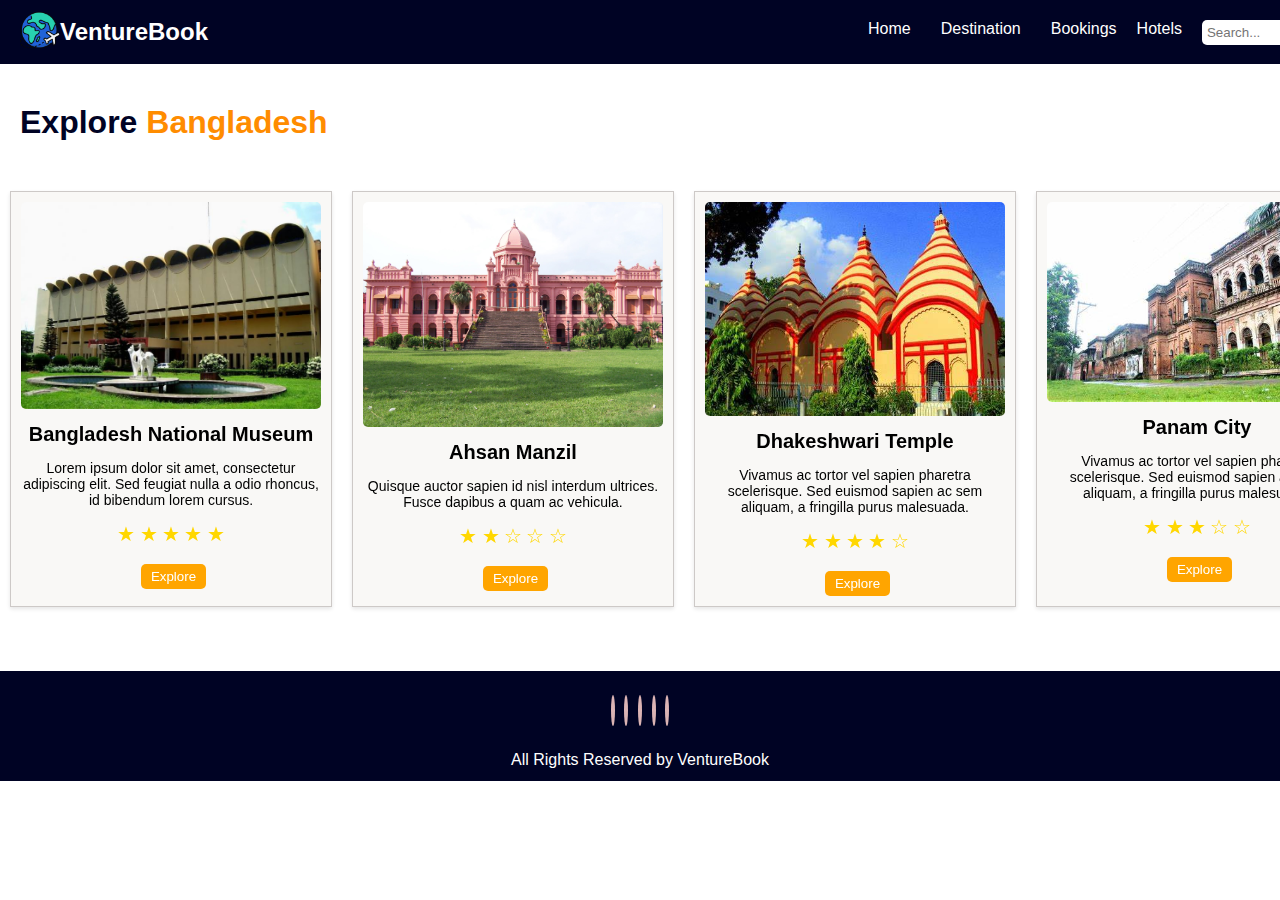
<file: index.html>
<!DOCTYPE html>
<html lang="en">
<head>
    <meta charset="UTF-8">
    <meta name="viewport" content="width=device-width, initial-scale=1.0">
    <title>VentureBook</title>
    <link rel="stylesheet" href="style.css">
    <link rel="stylesheet" href="https://cdnjs.cloudflare.com/ajax/libs/font-awesome/6.4.2/css/all.min.css" integrity="sha512-z3gLpd7yknf1YoNbCzqRKc4qyor8gaKU1qmn+CShxbuBusANI9QpRohGBreCFkKxLhei6S9CQXFEbbKuqLg0DA==" crossorigin="anonymous" referrerpolicy="no-referrer" />
</head>
<body>
    <script src="script.js"></script>
    <div class="navbar">
        <div class="logo">
            <img src="logo.png" alt="Travel Guide Logo">
        </div>

        <div class="logotxt">VentureBook</div>
        <ul class="nav-links">
            <li><a href="index.html">Home</a></li>
            <li class="dropdown">
                <a href="#" class="dropbtn">Destination</a>
                    <div class="dropdown-content">
                        <a href="historical.html">Historical Sites</a>
                        <a href="natural.html">Natural Wonders</a>
                        <a href="cultural.html">Cultural and Heritage Destinations</a>
                        <a href="religious.html">Religious and Spiritual Sites</a>
                        <a href="river.html">River Cruises</a>

                    </div>

                </li></li>
            <li><a href="bookings.html">Bookings</a></li>
            <li><a href="hotels.html">Hotels</a></li>
            <div class="search-box">
                <input id="searchInput" type="text" placeholder="Search...">
                <button id="searchButton" type="submit">Search</button>
            </div>
        </ul>
    </div>
    <div class="content">
        <h1>Explore <span style="color:#FF8C00">Bangladesh</span></h1>
    </div>
    <!-- <img src="img1.jpg" alt=""> -->

    <div class="card">
        <div class="destination-card">
            <img src="img1.jpg" alt="Destination 1">
            <h3>Bangladesh National Museum</h3>
            <p>Lorem ipsum dolor sit amet, consectetur adipiscing elit. Sed feugiat nulla a odio rhoncus, id bibendum lorem cursus.</p>
            <div class="ratings">
                <span class="star">&#9733;</span>
                <span class="star">&#9733;</span>
                <span class="star">&#9733;</span>
                <span class="star">&#9733;</span>
                <span class="star">&#9733;</span>
            </div> <br>
            <button>Explore</button>

        </div>
        
        <div class="destination-card">
            <img src="img2.jpg" alt="Destination 2">
            <h3>Ahsan Manzil</h3>
            <p>Quisque auctor sapien id nisl interdum ultrices. Fusce dapibus a quam ac vehicula.</p>
            <div class="ratings">
                <span class="star">&#9733;</span>
                <span class="star">&#9733;</span>
                <span class="star">&#9734;</span>
                <span class="star">&#9734;</span>
                <span class="star">&#9734;</span>
            </div> <br>
            <button>Explore</button>

        </div>
        
        <div class="destination-card">
            <img src="img3.jpg" alt="Destination 3">
            <h3>Dhakeshwari Temple</h3>
            <p>Vivamus ac tortor vel sapien pharetra scelerisque. Sed euismod sapien ac sem aliquam, a fringilla purus malesuada.</p>
            <div class="ratings">
                <span class="star">&#9733;</span>
                <span class="star">&#9733;</span>
                <span class="star">&#9733;</span>
                <span class="star">&#9733;</span>
                <span class="star">&#9734;</span>
            </div> <br>
            <button>Explore</button>

        </div>
        <div class="destination-card">
            <img src="img6.jpg" alt="Destination 3">
            <h3>Panam City</h3>
            <p>Vivamus ac tortor vel sapien pharetra scelerisque. Sed euismod sapien ac sem aliquam, a fringilla purus malesuada.</p>
            <div class="ratings">
                <span class="star">&#9733;</span>
                <span class="star">&#9733;</span>
                <span class="star">&#9733;</span>
                <span class="star">&#9734;</span>
                <span class="star">&#9734;</span>
            </div> <br>
            <button>Explore</button>
        </div>
        
    </div>
    <br><br><br>
    <section class="footer">
        <div class="social">
            <a href="https://web.facebook.com/" class="fab fa-facebook"></a>
            <a href="https://www.instagram.com/" class="fab fa-instagram"></a>
            <a href="https://twitter.com/" class="fab fa-twitter"></a>
            <a href="https://www.linkedin.com/" class="fab fa-linkedin"></a>
            <a href="https://www.pinterest.com/" class="fab fa-pinterest"></a>

        </div>
        <div class="credit">All Rights Reserved by VentureBook</div>

    </section>

    
</body>
</html>
</file>
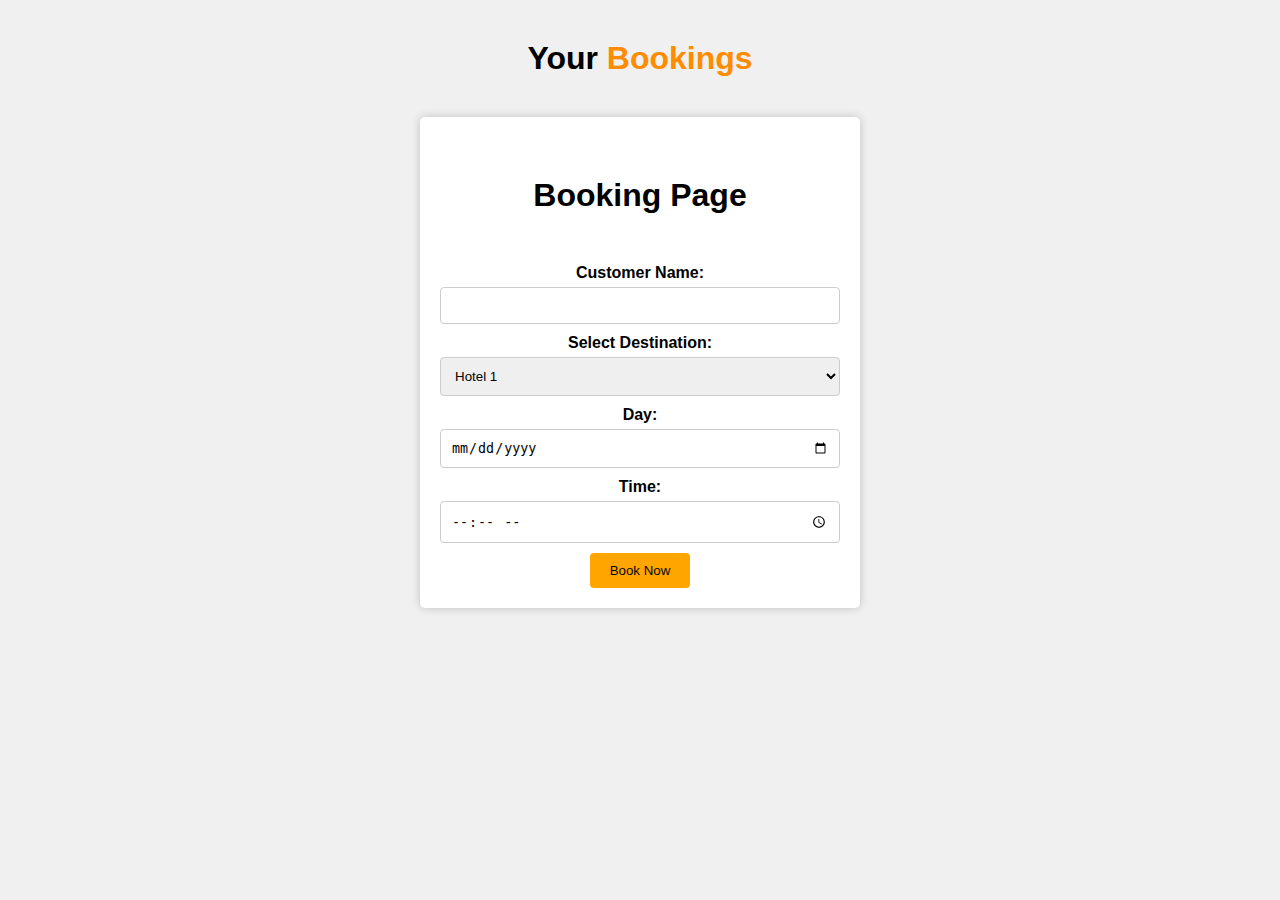
<file: bookings.html>
<!DOCTYPE html>
<html lang="en">
<head>
    <meta charset="UTF-8">
    <meta name="viewport" content="width=device-width, initial-scale=1.0">
    <title>Bookings-VentureBook</title>
    <link rel="stylesheet" href="bookings.css">
</head>
<body>
    <script src="bookings.js"></script>

    <div class="content">
        <h1>Your <span style="color:#FF8C00">Bookings</span></h1>
    </div>
    <!-- <img src="img1.jpg" alt=""> -->

    <div id="container" class="container">
        <h1>Booking Page</h1>
        <form id="booking-form">
            <label for="customerName">Customer Name:</label>
            <input type="text" id="customerName" required>

            <label for="destination">Select Destination:</label>
            <select id="destination">
                <option value="hotel1">Hotel 1</option>
                <option value="hotel2">Hotel 2</option>
                <option value="hotel3">Hotel 3</option>
            </select>

            <label for="day">Day:</label>
            <input type="date" id="day" required>

            <label for="time">Time:</label>
            <input type="time" id="time" required>

            <button  onclick="submitForm()">Book Now</button>
        </form>
    </div>
    <div id="confirmation-popup" class="popup">
        <div class="popup-content">
            <span class="close" id="close-popup">&times;</span>
            <p id="confirmation-message">Your booking is confirmed!</p>
        </div>
    </div>


        
</body>
</html>
</file>
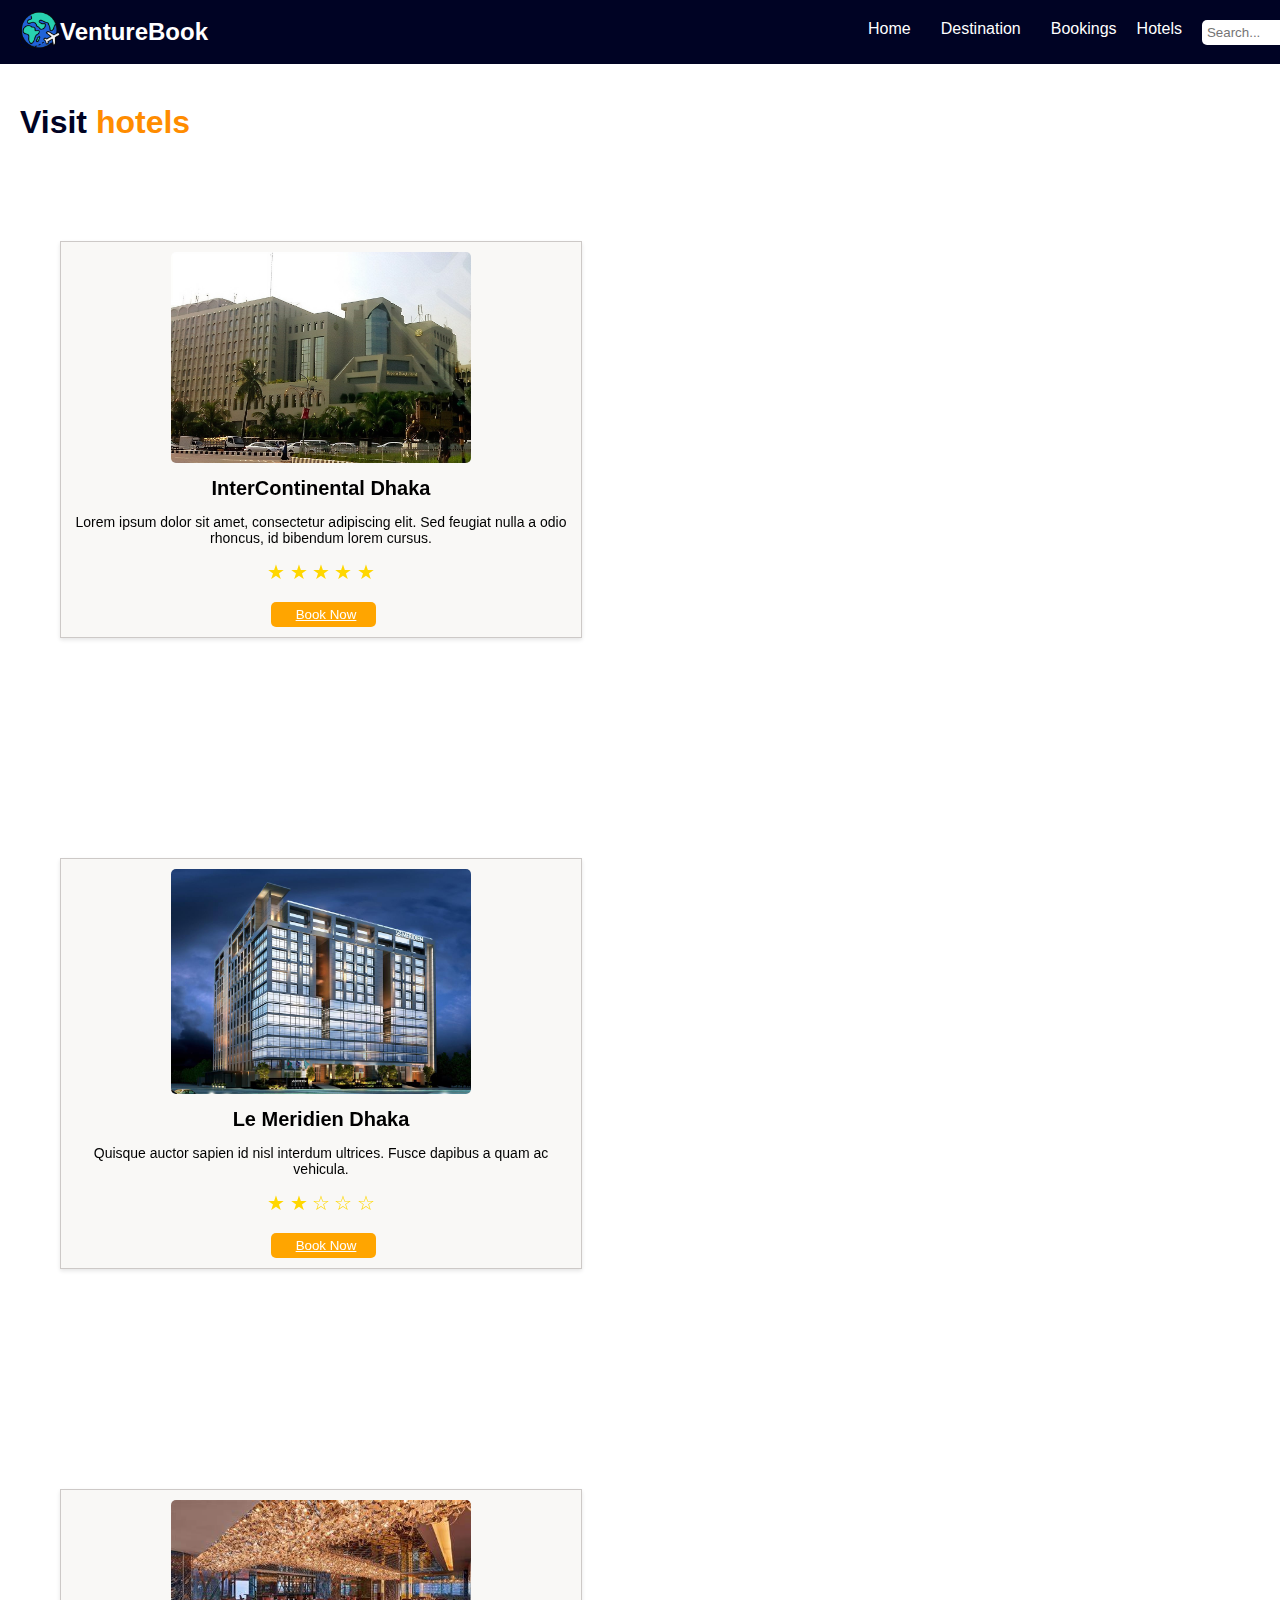
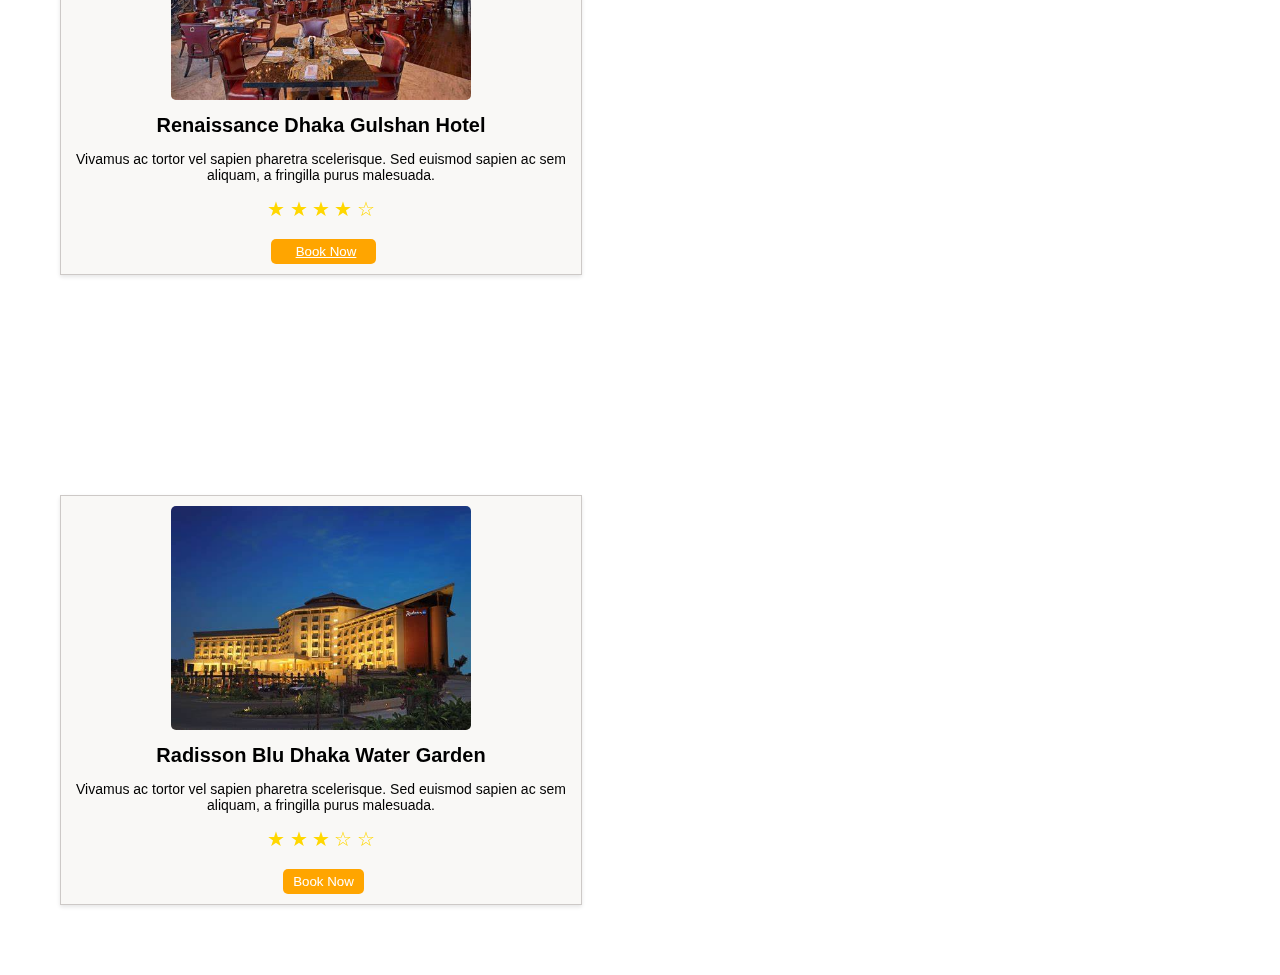
<file: hotels.html>
<!DOCTYPE html>
<html lang="en">
<head>
    <meta charset="UTF-8">
    <meta name="viewport" content="width=device-width, initial-scale=1.0">
    <title>Hotels-VentureBook</title>
    <link rel="stylesheet" href="hotels.css">
</head>
<body>
    <script src="script.js"></script>
    <div class="navbar">
        <div class="logo">
            <img src="logo.png" alt="Travel Guide Logo">
        </div>

        <div class="logotxt">VentureBook</div>
        <ul class="nav-links">
            <li><a href="index.html">Home</a></li>
            <li class="dropdown">
                <a href="#" class="dropbtn">Destination</a>
                    <div class="dropdown-content">
                        <a href="historical.html">Historical Sites</a>
                        <a href="natural.html">Natural Wonders</a>
                        <a href="cultural.html">Cultural and Heritage Destinations</a>
                        <a href="religious.html">Religious and Spiritual Sites</a>
                        <a href="river.html">River Cruises</a>

                    </div>

                </li></li>
            <li><a href="bookings.html">Bookings</a></li>
            <li><a href="hotels.html">Hotels</a></li>
            <div class="search-box">
                <input id="searchInput" type="text" placeholder="Search...">
                <button id="searchButton" type="submit">Search</button>
            </div>
        </ul>
    </div>
    <div class="content">
        <h1>Visit <span style="color:#FF8C00">hotels</span></h1>
    </div>
    <!-- <img src="img1.jpg" alt=""> -->

    <div class="card">
        <div class="destination-card">
            <img src="hotel-img1.jpg" alt="Destination 1">
            <h3>InterContinental Dhaka</h3>
            <p>Lorem ipsum dolor sit amet, consectetur adipiscing elit. Sed feugiat nulla a odio rhoncus, id bibendum lorem cursus.</p>
            <div class="ratings">
                <span class="star">&#9733;</span>
                <span class="star">&#9733;</span>
                <span class="star">&#9733;</span>
                <span class="star">&#9733;</span>
                <span class="star">&#9733;</span>
            </div> <br>
            <button><a href="bookings.html">Book Now</a></button>


        </div>
        
        <div class="destination-card">
            <img src="hotel-img2.jpg" alt="Destination 2">
            <h3>Le Meridien Dhaka</h3>
            <p>Quisque auctor sapien id nisl interdum ultrices. Fusce dapibus a quam ac vehicula.</p>
            <div class="ratings">
                <span class="star">&#9733;</span>
                <span class="star">&#9733;</span>
                <span class="star">&#9734;</span>
                <span class="star">&#9734;</span>
                <span class="star">&#9734;</span>
            </div> <br>
            <button>
                <a href="bookings.html">Book Now</a></button>

        </div>
        
        <div class="destination-card">
            <img src="hotel-img3.jpg" alt="Destination 3">
            <h3>Renaissance Dhaka Gulshan Hotel</h3>
            <p>Vivamus ac tortor vel sapien pharetra scelerisque. Sed euismod sapien ac sem aliquam, a fringilla purus malesuada.</p>
            <div class="ratings">
                <span class="star">&#9733;</span>
                <span class="star">&#9733;</span>
                <span class="star">&#9733;</span>
                <span class="star">&#9733;</span>
                <span class="star">&#9734;</span>
            </div> <br>
            <button><a href="bookings.html">Book Now</a></button>


        </div>
        <div class="destination-card">
            <img src="hotel-img4.jpg" alt="Destination 3">
            <h3>Radisson Blu Dhaka Water Garden</h3>
            <p>Vivamus ac tortor vel sapien pharetra scelerisque. Sed euismod sapien ac sem aliquam, a fringilla purus malesuada.</p>
            <div class="ratings">
                <span class="star">&#9733;</span>
                <span class="star">&#9733;</span>
                <span class="star">&#9733;</span>
                <span class="star">&#9734;</span>
                <span class="star">&#9734;</span>
            </div> <br>
            <button>Book Now</button>
        </div>
        
    </div>


        
</body>
</html>
</file>
<file: style.css>
body, ul, li {
        margin: 0;
        padding: 0;
    }
    
    body {
        font-family:'Segoe UI', Tahoma, Geneva, Verdana, sans-serif;
    }
    
    /* Style the navigation bar */
    .navbar {
        background-color: #000324;
        color: #fff;
        display: flex;
        justify-content: space-between;
        align-items: center;
        padding: 10px 20px;
    }
    
    .logotxt {
        font-size: 24px;
        font-weight: bold;
        display: flex;
        align-items: center;
        padding-right: 660px;
    }
    
    .nav-links {
        list-style: none;
        display: flex;
    }
    
    .nav-links li {
        margin-right: 20px;
    }
    
    .nav-links a {
        text-decoration: none;
        color: #fff;
        transition: color 0.3s;
    }
    
    .nav-links a:hover {
        color: #FFA500; 
        /* border-bottom:solid 2px #FFA500; */
    }
    .logo img {
        width: 40px;
    }
    
    /* Existing styles from the previous example */
    
    .search-box {
        display: flex;
    }
    
    #searchInput {
        padding: 5px;
        border: none;
        border-radius: 5px;
    }
    
    #searchButton {
        background-color: #FFA500;
        color: #fff;
        border: none;
        border-radius: 5px;
        padding: 5px 10px;
        margin-left: 5px;
        cursor: pointer;
    }
    button {
        background-color: #FFA500;
        color: #fff;
        border: none;
        border-radius: 5px;
        padding: 5px 10px;
        margin-left: 5px;
        cursor: pointer;
    }
    
    #searchButton:hover {
        background-color: #FF8C00; 
    }

    h1{
        /* text-align: center; */
        margin-top: 20px;
        margin-bottom: 20px;
        padding: 20px;
        color: #000324;
        font-weight: bolder;
    }
    .card {
        display: flex;
        /* grid-template-columns: repeat(auto-fit, minmax(300px, 1fr)); */
        justify-content: space-between;
        text-align: center;
    }

    
    .destination-card {
        width: 500px;
        padding: 10px;
        background-color: #f5f5f5;
        margin: 10px;
        border: 1px solid #ddd;
        box-shadow: 0 2px 4px rgba(0, 0, 0, 0.1);
        text-align: center;
        border: 1px solid rgba(74, 60, 60, 0.25);
        background-color: #f9f8f6;
        backdrop-filter: blur(15px); 
        
    }
    
    .destination-card img {
        width: 300px;
        height: auto;
        border-radius: 5px;
    }
    
    .destination-card h3 {
        font-size: 20px;
        margin: 10px 0;
    }
    
    .destination-card p {
        font-size: 14px;
    }

    .destination-card:hover {
        box-shadow: 0 0 10px 5px rgba(0, 0, 0, 0.25);
        border: #000324 solid 1px;

    }
    .ratings {
        margin-top: 10px;
    }
    
    .star {
        color: #FFD700;
        font-size: 20px;
    }

/* Your existing CSS styles */

/* Style the dropdown container */
.dropdown {
    position: relative;
    display: inline-block;
}

/* Style the dropdown button */
.dropbtn {
    /* background-color: #333; */
    color: #fff;
    padding: 10px;
    border: none;
    cursor: pointer;
}

/* Style the dropdown content (hidden by default) */
.dropdown-content {
    display: none;
    position: absolute;
    background-color: #f9f9f9;
    min-width: 160px;
    box-shadow: 0px 8px 16px 0px rgba(0,0,0,0.2);
    z-index: 1;
}

/* Style the dropdown links */
.dropdown-content a {
    color: #333;
    padding: 12px 16px;
    text-decoration: none;
    display: block;
}

/* Change the color of the dropdown links on hover */
.dropdown-content a:hover {
    background-color: #ddd;
}

/* Show the dropdown content when the dropdown button is hovered over */
.dropdown:hover .dropdown-content {
    display: block;
}

    .footer
    {
        background-color: #000324;
        text-align: center;
        color: #fff;
        padding-bottom: 12px;
    }
    .footer .social {
        padding: 1rem 0;
    
    }
    
    .footer .social a{
        height: 3rem;
        width: 3rem;
        line-height: 3rem;
        font-size: 1.5rem;
        color: #d7caca;
        border: 2px solid #dbb4b4;
        margin: .3rem;
        border-radius: 50%;
    
    }
    .footer .social a:hover{
        color: #fff;
        border-color: #000;
        transition: .2s linear;
        }
</file>
<file: bookings.css>
body {
    font-family: Arial, sans-serif;
    background-color: #f0f0f0;
    margin: 0;
    padding: 0;
}

.container {
    background-color: #fff;
    border-radius: 5px;
    box-shadow: 0 0 10px rgba(0, 0, 0, 0.2);
    max-width: 400px;
    margin: 0 auto;
    padding: 20px;
    text-align: center;
}

label {
    display: block;
    font-weight: bold;
    margin-top: 10px;
}

input, select {
    width: 100%;
    padding: 10px;
    margin-top: 5px;
    border: 1px solid #ccc;
    border-radius: 4px;
    box-sizing: border-box;
}

button {
    background-color: #FFA500;
    color: #050504;
    padding: 10px 20px;
    border: none;
    border-radius: 4px;
    cursor: pointer;
    margin-top: 10px; 
}


.popup {
    display: none;
    position: fixed;
    top: 0;
    left: 0;
    width: 100%;
    height: 100%;
    background-color: rgba(0, 0, 0, 0.5);
    justify-content: center;
    align-items: center;
}
h1{
    text-align: center;
    margin: auto;
    padding: 40px;
}

.popup-content {
    background-color: #fff;
    border-radius: 5px;
    text-align: center;
    padding: 20px;
}

.close {
    color: #aaa;
    float: right;
    font-size: 20px;
    font-weight: bold;
    cursor: pointer;
}

#confirmation-message {
    font-size: 18px;
}
</file>
<file: hotels.css>
body, ul, li {
    margin: 0;
    padding: 0;
}

body {
    font-family:'Segoe UI', Tahoma, Geneva, Verdana, sans-serif;
}

/* Style the navigation bar */
.navbar {
    background-color: #000324;
    color: #fff;
    display: flex;
    justify-content: space-between;
    align-items: center;
    padding: 10px 20px;
}

.logotxt {
    font-size: 24px;
    font-weight: bold;
    display: flex;
    align-items: center;
    padding-right: 660px;
}

.nav-links {
    list-style: none;
    display: flex;
}

.nav-links li {
    margin-right: 20px;
}

.nav-links a {
    text-decoration: none;
    color: #fff;
    transition: color 0.3s;
}

.nav-links a:hover {
    color: #FFA500; 
    /* border-bottom:solid 2px #FFA500; */
}
.logo img {
    width: 40px;
}

/* Existing styles from the previous example */

.search-box {
    display: flex;
}

#searchInput {
    padding: 5px;
    border: none;
    border-radius: 5px;
}

#searchButton {
    background-color: #FFA500;
    color: #fff;
    border: none;
    border-radius: 5px;
    padding: 5px 10px;
    margin-left: 5px;
    cursor: pointer;
}
button {
    background-color: #FFA500;
    color: #fff;
    border: none;
    border-radius: 5px;
    padding: 5px 10px;
    margin-left: 5px;
    cursor: pointer;
}
button a {
    background-color: #FFA500;
    color: #fff;
    border: none;
    border-radius: 5px;
    padding: 5px 10px;
    margin-left: 5px;
    cursor: pointer; 
}

#searchButton:hover {
    background-color: #FF8C00; 
}

h1{
    /* text-align: center; */
    margin-top: 20px;
    margin-bottom: 20px;
    padding: 20px;
    color: #000324;
    font-weight: bolder;
}
.card {
    
    display: grid;
    grid-template-columns: repeat(auto-fill, minmax(500px, 50px));
    gap: 200px;
    /* max-width: 100px; */
    margin: 10px auto;
    padding: 50px;
}


.destination-card {
    width: 500px;
    padding: 10px;
    background-color: #f5f5f5;
    margin: 10px;
    border: 1px solid #ddd;
    box-shadow: 0 2px 4px rgba(0, 0, 0, 0.1);
    text-align: center;
    border: 1px solid rgba(74, 60, 60, 0.25);
    background-color: #f9f8f6;
    backdrop-filter: blur(15px); 
    
}

.destination-card img {
    width: 300px;
    height: auto;
    border-radius: 5px;
}

.destination-card h3 {
    font-size: 20px;
    margin: 10px 0;
}

.destination-card p {
    font-size: 14px;
}

.destination-card:hover {
    box-shadow: 0 0 10px 5px rgba(0, 0, 0, 0.25);
    border: #000324 solid 1px;

}
.ratings {
    margin-top: 10px;
}

.star {
    color: #FFD700;
    font-size: 20px;
}

/* Your existing CSS styles */

/* Style the dropdown container */
.dropdown {
position: relative;
display: inline-block;
}

/* Style the dropdown button */
.dropbtn {
/* background-color: #333; */
color: #fff;
padding: 10px;
border: none;
cursor: pointer;
}

/* Style the dropdown content (hidden by default) */
.dropdown-content {
display: none;
position: absolute;
background-color: #f9f9f9;
min-width: 160px;
box-shadow: 0px 8px 16px 0px rgba(0,0,0,0.2);
z-index: 1;
}

/* Style the dropdown links */
.dropdown-content a {
color: #333;
padding: 12px 16px;
text-decoration: none;
display: block;
}

/* Change the color of the dropdown links on hover */
.dropdown-content a:hover {
background-color: #ddd;
}

/* Show the dropdown content when the dropdown button is hovered over */
.dropdown:hover .dropdown-content {
display: block;
}
</file>
